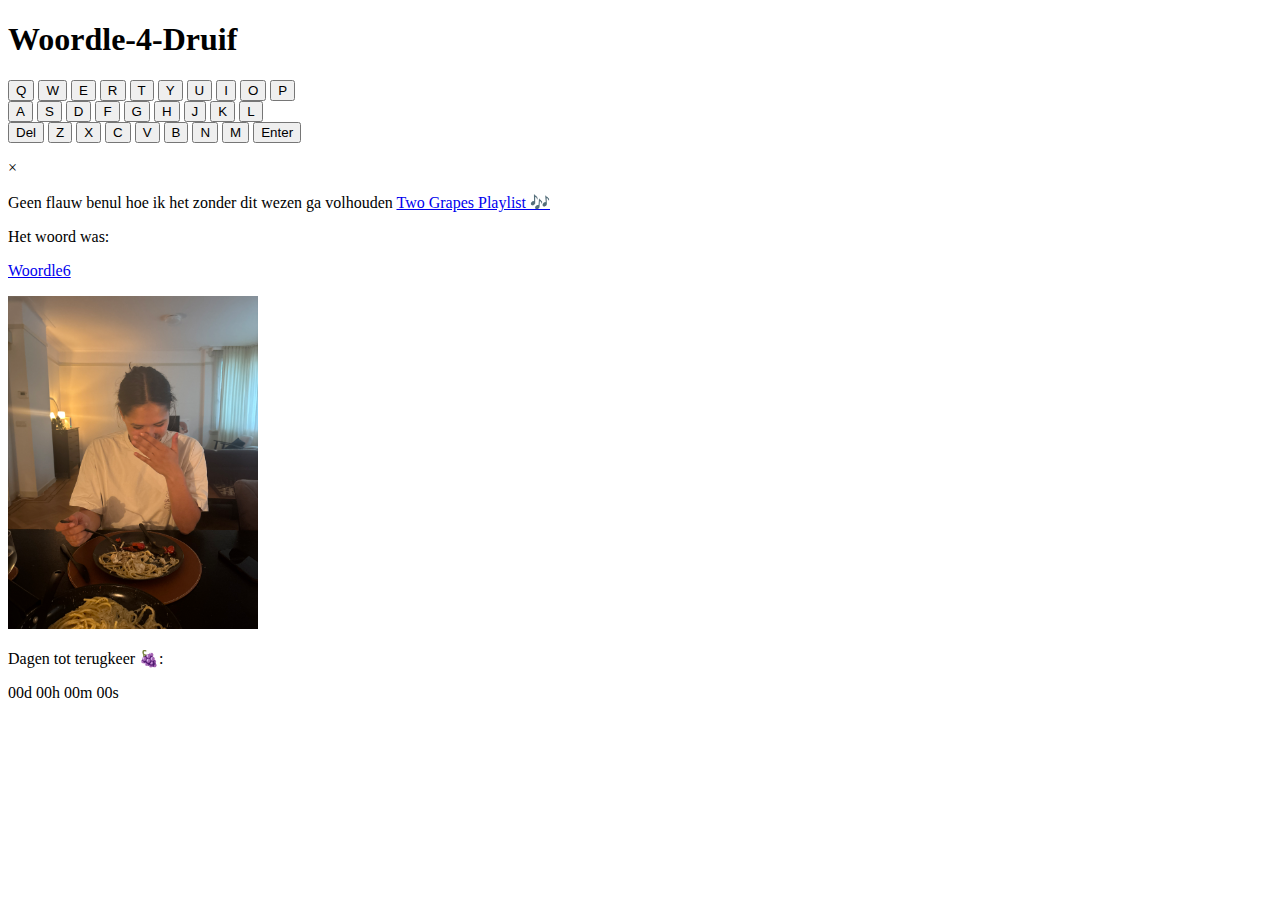
<file: index.html>
<!DOCTYPE html>
<html lang="nl">
<head>
    <meta charset="UTF-8">
    <meta name="viewport" content="width=device-width, initial-scale=1.0, user-scalable=no">
    <title>Woordle-4-Druif</title>
    <link rel="stylesheet" href="styles.css">
</head>
<body>
    <div class="game-container">
        <h1>Woordle-4-Druif</h1>
        <div id="game-board">
            <!-- 6 rows for guesses, each with 5 letter blocks -->
            <div class="row">
                <div class="letter"></div>
                <div class="letter"></div>
                <div class="letter"></div>
                <div class="letter"></div>
                <div class="letter"></div>
            </div>
            <div class="row">
                <div class="letter"></div>
                <div class="letter"></div>
                <div class="letter"></div>
                <div class="letter"></div>
                <div class="letter"></div>
            </div>
            <div class="row">
                <div class="letter"></div>
                <div class="letter"></div>
                <div class="letter"></div>
                <div class="letter"></div>
                <div class="letter"></div>
            </div>
            <div class="row">
                <div class="letter"></div>
                <div class="letter"></div>
                <div class="letter"></div>
                <div class="letter"></div>
                <div class="letter"></div>
            </div>
            <div class="row">
                <div class="letter"></div>
                <div class="letter"></div>
                <div class="letter"></div>
                <div class="letter"></div>
                <div class="letter"></div>
            </div>
            <div class="row">
                <div class="letter"></div>
                <div class="letter"></div>
                <div class="letter"></div>
                <div class="letter"></div>
                <div class="letter"></div>
            </div>
        </div>
        <div id="keyboard">
            <!-- Row 1 -->
            <div class="key-row">
                <button class="key">Q</button>
                <button class="key">W</button>
                <button class="key">E</button>
                <button class="key">R</button>
                <button class="key">T</button>
                <button class="key">Y</button>
                <button class="key">U</button>
                <button class="key">I</button>
                <button class="key">O</button>
                <button class="key">P</button>
            </div>
            <!-- Row 2 -->
            <div class="key-row">
                <button class="key">A</button>
                <button class="key">S</button>
                <button class="key">D</button>
                <button class="key">F</button>
                <button class="key">G</button>
                <button class="key">H</button>
                <button class="key">J</button>
                <button class="key">K</button>
                <button class="key">L</button>
            </div>
            <!-- Row 3 -->
            <div class="key-row">
                <button class="key special-key" id="delete">Del</button>
                <button class="key">Z</button>
                <button class="key">X</button>
                <button class="key">C</button>
                <button class="key">V</button>
                <button class="key">B</button>
                <button class="key">N</button>
                <button class="key">M</button>
                <button class="key special-key" id="enter">Enter</button>
            </div>
        </div>
        <p id="message"></p>
    </div>

    <!-- Modal HTML -->
    <div id="winModal" class="modal">
        <div class="modal-content">
            <span class="close">&times;</span>
            <p id="winMessage"> Geen flauw benul hoe ik het zonder dit wezen ga volhouden </a> <a href="https://open.spotify.com/playlist/01EyAyGQX6UvM8mTaU5cDp?si=XdZj63ETQvyzNbjosK7vUQ&pi=e-_jyU-UpRRrOJ" target="_blank"> Two Grapes Playlist 🎶 </a></p>
            <p>Het woord was: <span id="correctWord"></span></p>
            <p><a href="https://leolover2000.github.io/Woordle4Druif6/" target="_blank">Woordle6</a></p>
            <img src="IMG_2218.jpeg" alt="Win message image" width="250">
            <p> Dagen tot terugkeer 🍇: </p><p id="countdown">00d 00h 00m 00s</p> <!-- Countdown Timer Element -->
        </div>
    </div>

    <script src="script.js"></script>
</body>
</html>
</file>
<file: styles.css>
const word = "appel";  // You can change this to any word you want
const validWords = ["appel", "bomen", "druif", "fiets", "appel"];  // Add more valid Dutch words
const maxAttempts = 6;
let currentAttempt = 0;
let currentGuess = "";

const gameBoard = document.getElementById('game-board');
const message = document.getElementById('message');
const keys = document.querySelectorAll('.key');
const enterKey = document.getElementById('enter');
const deleteKey = document.getElementById('delete');

keys.forEach(key => {
    key.addEventListener('click', () => handleKeyPress(key.textContent));
});
enterKey.addEventListener('click', handleSubmitGuess);
deleteKey.addEventListener('click', handleDeleteLetter);

function handleKeyPress(letter) {
    if (currentGuess.length < 5) {
        currentGuess += letter.toLowerCase();
        updateCurrentRow();
    }
}

function handleDeleteLetter() {
    currentGuess = currentGuess.slice(0, -1);
    updateCurrentRow();
}

function updateCurrentRow() {
    const row = gameBoard.children[currentAttempt];
    const letters = row.children;
    for (let i = 0; i < 5; i++) {
        letters[i].textContent = currentGuess[i] || "";
    }
}

function handleSubmitGuess() {
    if (currentGuess.length !== 5) {
        alert('Please enter a 5 letter word');
        return;
    }

    if (!validWords.includes(currentGuess)) {
        message.textContent = 'Woord bestaat niet';
        return;
    }

    const row = gameBoard.children[currentAttempt];
    let correctGuess = true;

    for (let i = 0; i < 5; i++) {
        const letterDiv = row.children[i];
        const letter = currentGuess[i];
        const keyButton = Array.from(keys).find(key => key.textContent.toLowerCase() === letter);
        if (letter === word[i]) {
            letterDiv.classList.add('correct');
            if (keyButton) keyButton.classList.add('correct');
        } else if (word.includes(letter)) {
            letterDiv.classList.add('present');
            if (keyButton) keyButton.classList.add('present');
            correctGuess = false;
        } else {
            letterDiv.classList.add('absent');
            if (keyButton) keyButton.classList.add('absent');
            correctGuess = false;
        }
    }

    currentAttempt++;
    currentGuess = "";

    if (correctGuess) {
        message.textContent = 'Gefeliciteerd! Je hebt het woord geraden!';
    } else if (currentAttempt >= maxAttempts) {
        message.textContent = `Game over! Het woord was ${word}.`;
    }
}
</file>
